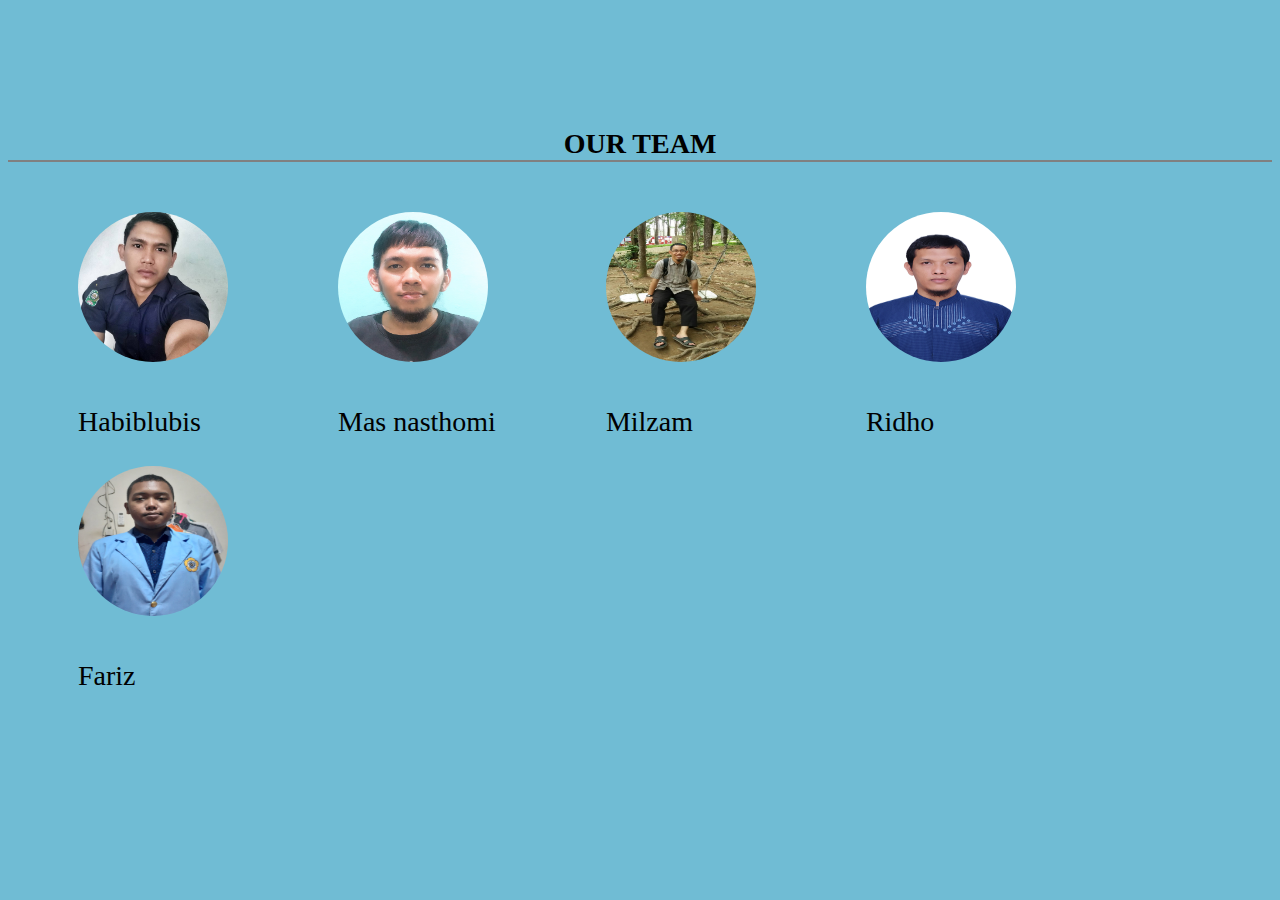
<file: extra2.html>
<!DOCTYPE html>
<html lang="en">
<head>
    <link rel="stylesheet" href="style.css">
    <meta charset="UTF-8">
    <meta name="viewport" content="width=device-width, initial-scale=1.0">
    <title>Document</title>
</head>
<body>
    <div class="extra2">
        <h3 class="title">OUR TEAM</h3>
            <div class="conten">
            <img class="foto" src="habiblubis.jpg">
            <p>Habiblubis</p>
            </div>

            <div class="conten">
            <img class="foto" src="mas_nasthomi.jpg">
            <p>Mas nasthomi</p>
            </div>

            <div class="conten">
            <img class="foto" src="milzam.jpg">
            <p>Milzam</p>
            </div>

            <div class="conten">
            <img class="foto" src="Ridho.png">
            <p>Ridho</p>
            </div>

            <div class="conten">
            <img class="foto" src="20191003_192239.jpg">
            <p>Fariz</p>
            </div>            
    </div>

</body>
</html>
</file>
<file: style.css>
body{
    font-family: "Avenir Next";
    background-color: #70bcd4;
}

.foto {
    width: 150px;
    height: 150px;
    border-radius: 50%;
    position: center;
}

.title {
    border-bottom: 2px solid grey;
    text-align: center;
    font-size: 28px;
    margin-bottom:50px;
    padding-top: 28px;
}

.extra2 {
    height: 300px;
    margin-top: 100px;

}

.conten p {
    font-size: 28px;
    margin-top: 40px;
}

.conten{
    float: left;
    margin-right: 40px;
    padding-left: 40px;
    margin-left: 30px;
}

@media screen and (max-width:460px){
    .conten{
     width: 96%;
     max-width: 960px;
     margin: 0 auto;
	font-size: 14px;
    }
    .foto {
        width: 200px;
        height: 200px;
    }
}
</file>
